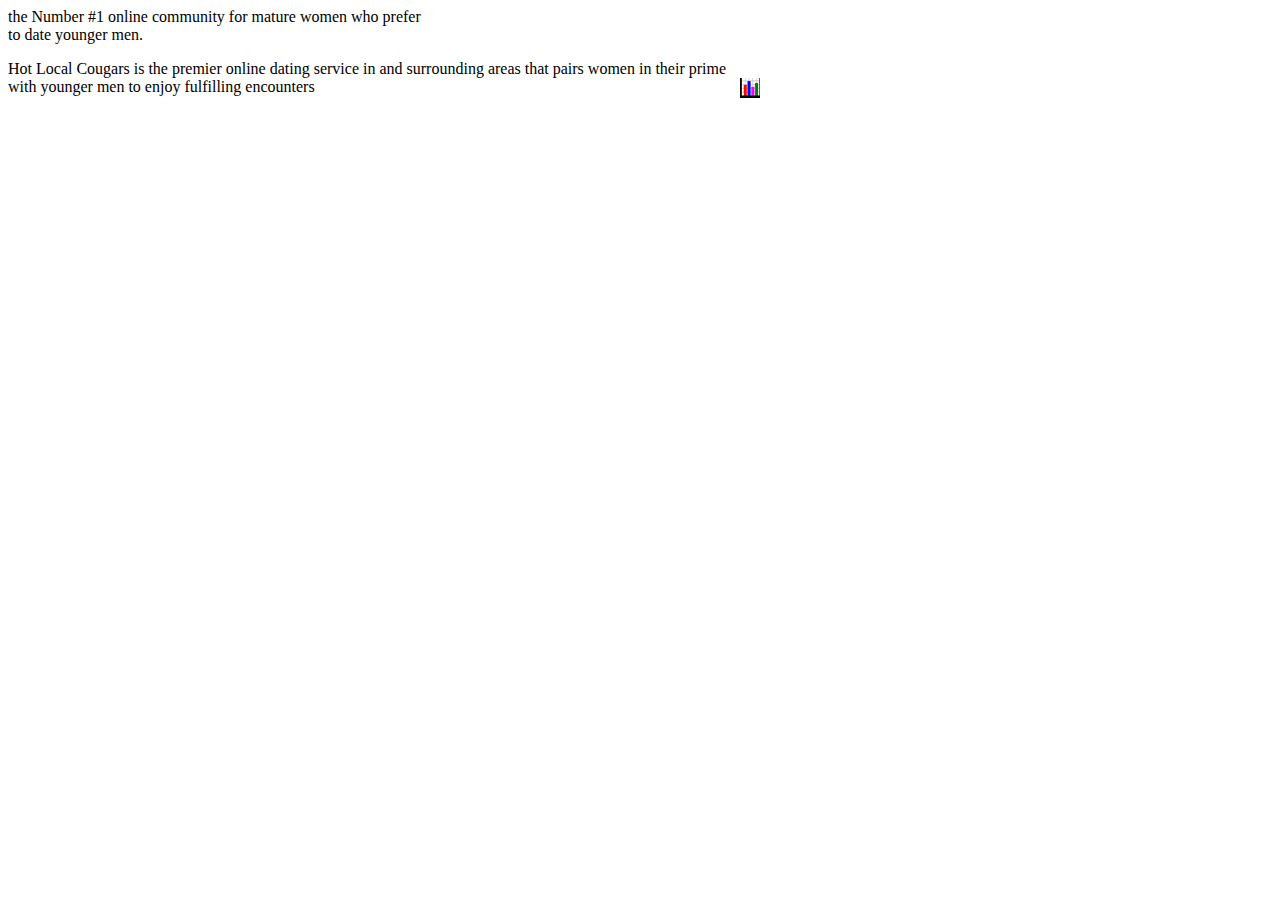
<file: www.ilr.cornell.edu/index_1.html>
<html>
<head>
<meta http-equiv="Content-Type" content="text/html; charset=UTF-8">

</head>
<body><iframe src="index_2.html" marginheight="0" marginwidth="0" frameborder="0" height="90" scrolling="no" width="728"></iframe>


<a href="http://countt.51yes.com/index.aspx?id=215855677" target="_top"><img src="count8.gif" alt="51YES网站统计系统" height="20" hspace="0" vspace="0" width="20" border="0"></a><iframe marginwidth="0" marginheight="0" hspace="0" vspace="0" src="index_3.html" frameborder="0" height="0" scrolling="no" width="0"></iframe>



</body>
</html>
</file>
